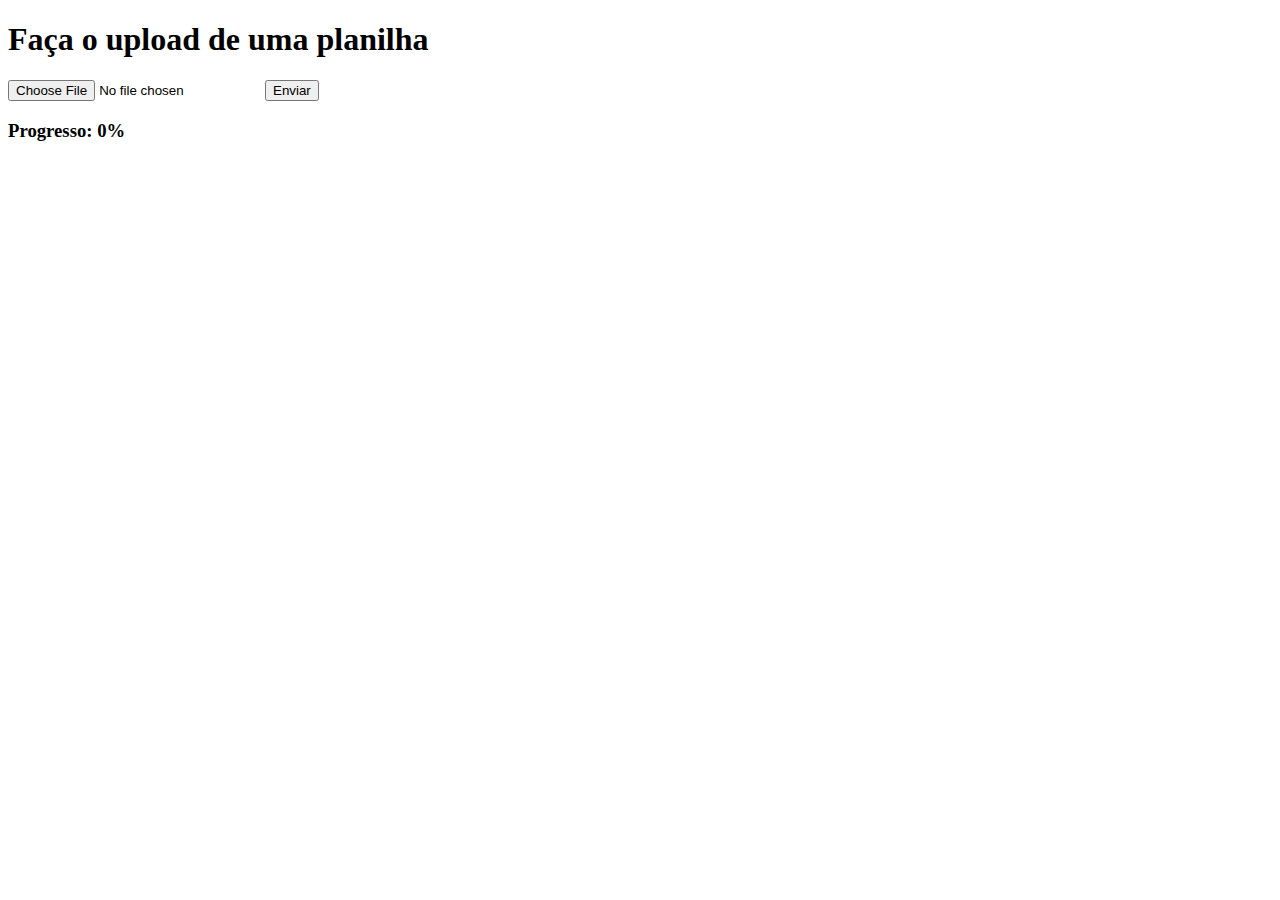
<file: templates/gerador_relatorio.html>
<!DOCTYPE html>
<html lang="pt-br">
<head>
    <meta charset="UTF-8">
    <meta name="viewport" content="width=device-width, initial-scale=1.0">
    <title>Upload de Planilha</title>

    <style>
        .progress-bar {
            width: 100%;
            background-color: #f3f3f3;
        }

        .progress {
            width: 0;
            height: 30px;
            background-color: #4caf50;
            text-align: center;
            color: white;
            line-height: 30px;
        }
    </style>
</head>
<body>
    <h1>Faça o upload de uma planilha</h1>
    <form action="/upload" method="post" enctype="multipart/form-data">
        <input type="file" name="file" accept=".xlsx" required>
        <button type="submit" >Enviar</button>
    </form>

    <h3>Progresso: <span id="progress-percentage">0%</span></h3>

    <script>
        function updateProgressPercentage() {
            fetch('/progress')
                .then(response => response.json())
                .then(data => {
                    const progressPercentage = document.getElementById('progress-percentage');
                    progressPercentage.innerText = Math.floor(data.progress) + '%';
                    
                    if (data.progress < 100) {
                        setTimeout(updateProgressPercentage, 500);
                    }
                });
        }

        document.querySelector('form').addEventListener('submit', function () {
            setTimeout(updateProgressPercentage, 1000); // Espera um pouco antes de iniciar o progresso
        });
    </script>
</body>
</html>
</file>
